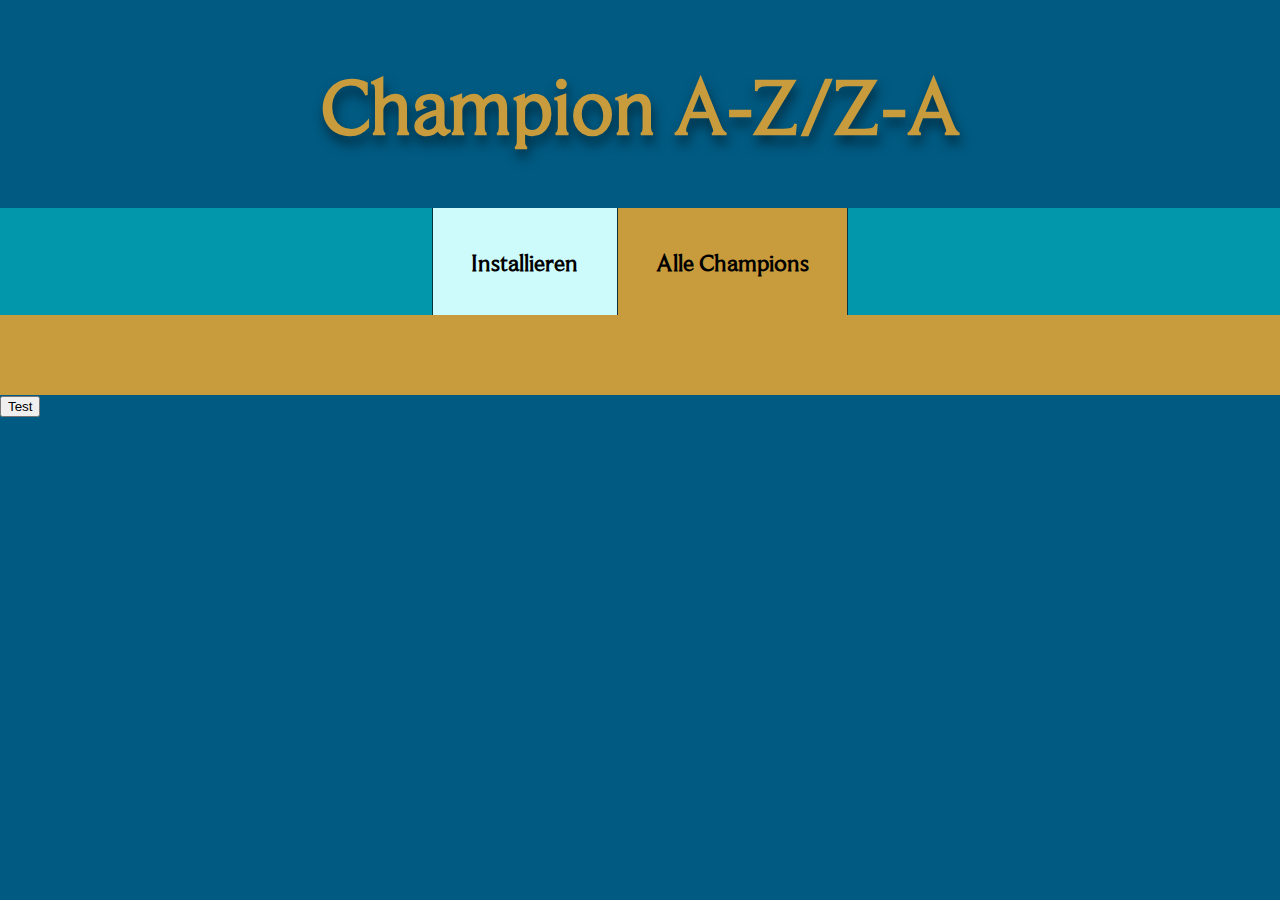
<file: index.html>
<!DOCTYPE html>
<html lang="de">
    <head>
        <meta charset="UTF-8">
        <meta name="viewport" content="width=device-width, initial-scale=1.0">
        <!-- <meta http-equiv="X-UA-Compatible" content="IE=edge"> -->

        <link rel="manifest" href="manifest.json">
        <link rel="stylesheet" href="css/style.css">

        <script src="js/app.js" defer type="module"></script>
        <title>Champions A-Z / Z-A</title>
    </head>
    <body>
        <section id="myApp">
            <header id="appHeadline">
                <h1>Champion A-Z/Z-A</h1>
            </header>

            <section id="appContent">
                <section id="sideNavigation">
                    <header id="navHeader">
                      <h2 class="add-button">Installieren</h2>

                      <h2 id="showAllChampions" class="active">Alle Champions</h2>
                    </header>
                </section>

                <section id="championsWrapper" class="show">
                    <div id="pagination"></div>
                    <div id="allChampions"></div>
                </section>
                
                <section id="playerCompletedList"></section>
            </section>
            <section id="playersFormWrapper"></section>
            <button id="test">Test</button>
        </section>
    </body>
</html>
</file>
<file: css/style.css>
@font-face {
    font-family: "BeaufortForLOL-Regular";
    src: url("../fonts/BeaufortforLOL-Regular.ttf");
}
#myApp {
    position: relative;
}
body {
    margin: 0;
    padding: 0;
    font-family: "BeaufortForLOL-Regular";
    cursor: url(/images/cursor.png), auto;
    background-color:#005A82;
    position: relative;

}
#paginationWrapper {
    text-align: center;
}
#paginationWrapper.hide {
    display: none;
}
#pagination .letter {
    font-size: 1.5em;
    margin: 0;
    width: auto;
    padding: 0 .25em;
}
#pagination .letter:hover {
    color: #091428 !important;
    cursor: pointer;
    font-weight: bold;
}

#pagination .letter.aktive {
    color: #091428;
    font-weight: bold;
}
#pagination .letter.passive {
    color: black;
}
#pagination {
    margin: 2em 0;
}
#pagination,
#allChampions {
    display: flex;
    flex-wrap: wrap;
    justify-content: center;
}
#allChampions .oneChamp {
    padding: 0 .5em;
    margin: 0;
    position: relative;
    box-sizing: border-box;
}
#allChampions .oneChamp h2 {
    background-color: rgba(255, 255, 255, .5);
    left: 8px;
    right: 8px;
    text-align: center;
    position: absolute;
    padding: .5em 0;
    margin: 0;
    color: #000;
    box-sizing: border-box;
    font-size: 2em;
}
#playersFormWrapper.show {
    position: fixed;
    top: 0;
    left: 0;
    width: 100%;
    height: 100%;
    background-color: rgba(0, 0, 0, .75);
    display: flex;
    justify-content: center;
    align-items: center;
    z-index: 9998;
}
#playersFormWrapper #completeChampForm,
#playersFormWrapper #playerForm {
    margin: 0 auto;
    position: absolute;
    top: 50%;
    left: 50%;
    background-color: rgba(255, 255, 255, .75);
    width: auto;
    transform: translate(-50%, -50%);
    padding: 3.5em;
    color: black;
    font-size: 2em;
    text-align: center;
}
#playersFormWrapper #playerForm #playerNames input,
#playersFormWrapper #playerForm #playerNames select {
    font-size: 1em;
    border: 2px solid black;
    box-sizing: border-box;
    text-align: center;
    margin: .5em 0;
    display: block;
    width: 100%;
}

#playersFormWrapper #playerForm #playerNames {
    margin: 1.5em 0 0 0;
    box-sizing: border-box;
}
.btn {
    width: 100%;
    border: 2px solid black;
    font-size: 1em;
    border: 2px solid black;
    text-align: center;
    margin: .5em 0 0 0;
    padding: .5em;
    background-color: #0397AB;;
    color: #fff;
}
.btn:hover {
    background-color: #C89B3C;
    cursor: pointer;
}
#navHeader {
    display: flex;
    justify-content: center;
    align-items: center;
    margin: 0 0 1em 0;
}
#appHeadline {
    font-size: 2.5em;
    text-align: center;
    margin: 1em 0;
    color: #C89B3C;
    text-shadow: 2px 8px 12px rgba(0, 0, 0, 0.5)
}
#navHeader h2 {
    padding: 1.6em;
    margin: 0;
    border-right: 1px solid #0A323C;
    background-color: #CDFAFA;
}

#navHeader > h2:first-child {
    border-left: 1px solid #0A323C;
}
#sideNavigation {
    background-color: #0397AB;
}
#navHeader h2.active,
#navHeader h2:hover {
    background-color: #C89B3C;
    cursor: pointer;
}
#appContent {
    background-color: #C89B3C;
    padding: 0 0 1em 0;
}
#championsWrapper {
    display: block;
    box-sizing: border-box;
    clear: both;
}
#championsWrapper.hide {
    display: block;
}
#allPlayers {
    background-color: rgba(255, 255, 255, .5);
    left: 8px;
    right: 8px;
    text-align: center;
    position: absolute;
    margin: 0;
    color: #000;
    bottom: .35em;
    box-sizing: border-box;
}
#allPlayers span {
    width: 50%;
    display: inline-block;
    box-sizing: border-box;
    border-right: 1px solid;
    padding: .5em;
    font-weight: bold;
    font-size: 1.1em;
}
#allPlayers span.completet {
    background-color: #005A82;
    color: #fff;
    cursor: default !important;
}
#allPlayers span:hover{
    background-color: #005A82;
    cursor: pointer;
    color: #fff;
}
input[type="range"] {
    -webkit-appearance: none;
    appearance: none;
    background: transparent;
    cursor: pointer;
    width: 100%;
    margin: 1.5em 0 0 0;
    display: block;
}
input[type="range"]::-webkit-slider-runnable-track {
    background: #C89B3C;
    height: 1.5rem;
}

input[type=range]::-webkit-slider-runnable-track,
input[type="range"]::-moz-range-track {
    background: #005A82;
    height: 1rem;
}
input[type="range"]::-webkit-slider-thumb {
    -webkit-appearance: none;
    appearance: none;
    margin-top: -8px;
    background-color: #005A82;
    height: 2.5rem;
    width: 2.5rem;
    border-radius: 50%;
    box-shadow: 0 0 6px 2px #005A82;
}
#error {
    margin: .75em 0 0 0;
    color: red;
}
#completeChampForm #completeHeadline {
    margin: 0;
    font-size: 1.25em;
}
#completeChampForm {
    text-align: left !important;
}
#completeChampForm .inputWrapper label,
#completeChampForm .inputWrapper input,
#completeChampForm .inputWrapper select {
    width: 100%;
    display: inline-block;
    font-size: 1em;
    box-sizing: border-box;
}
#completeChampForm .inputWrapper label {
    margin: .5em 0;
}
.oneCompletet {
    margin: .5em 0;
    border: 1px solid #005A82;    
}
.completetLegend span,
.oneCompletet span {
    padding: .5em 0;
    font-size: 1.25em;
    display: inline-block;
    width: 200px;
    background-color: #0397AB;
    color:#fff;
    font-weight: bold;
    text-align: center;
    box-sizing: border-box;
    border-right: 1px solid #fff;
}
.completetLegend span:last-of-type,
.oneCompletet span:last-of-type {
    border-right: none;
}
.completetLegend span {
    padding: .25em 0;
    background-color: #3C3C41;
}
#nextChampion {
    text-align: center;
    background-color: #0A1428;
    color: #fff;
    margin:  0 0 .5em 0;
}
#nextChampion #nextChampHeadline {
    padding: .5em 0;
    margin: 0;
}


#closeCompleteForm {
    position: absolute;
    top: -14px;
    right: -14px;
    background-color: #005A82;
    color: #fff;
    border-radius: 50%;
    padding: 10px;
    height: 1.5em;
    width: 1.5em;
    font-size: 1em;
    display: flex;
    justify-content: center;
    align-items: center;
    box-shadow: 0 0 3px 2px #005A82;
    box-sizing: border-box;
}

#closeCompleteForm:hover {
    cursor: pointer;
    box-shadow: 0 0 3px 2px #fff;

}
</file>
